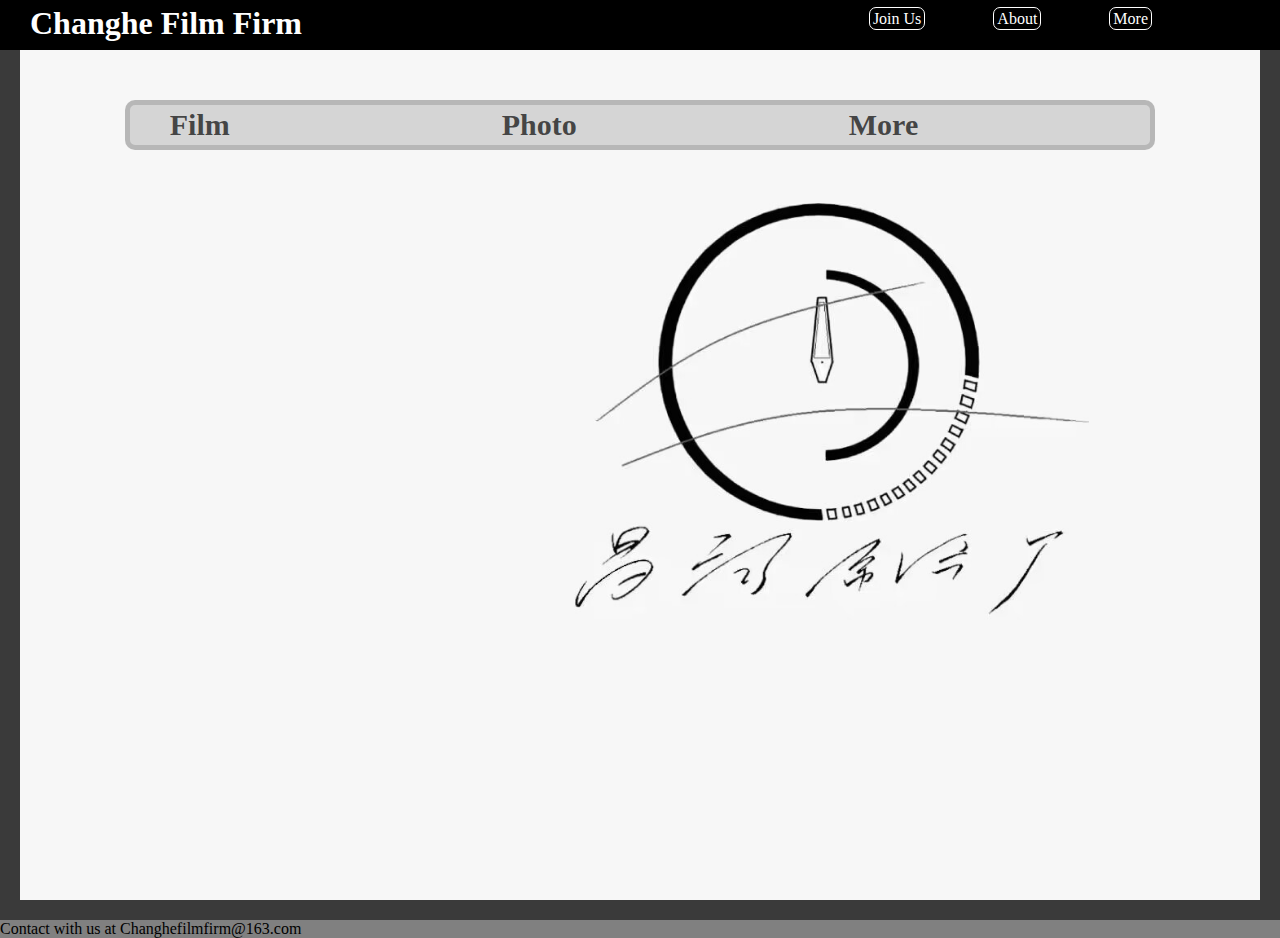
<file: index.html>
<!DOCTYPE html>
<html lang="zh-Hans">
<head>
    <meta charset="UTF-8">
    <meta name="viewport" content="width=device-width, initial-scale=1.0">
    <title>Changhe Film Firm
    </title>
    <link rel="stylesheet" href="style.css">
</head>
<body>
    <header>
    <h1>Changhe Film Firm</h1>
    <ul>
        <li><a href="#">Join Us</a></li>
        <li><a href="About.index.html">About</a></li>
        <li><a href="#">More</a></li>
</ul>
    </header>
    <section class="main">
        <ul>
            <li><strong><a href="#">Film</a></strong></li>
            <li><strong><a href="#">Photo</a></strong></li>
            <li><strong><a href="#">More</a></strong></li>
        </ul>
    </section>
    <footer>Contact with us at Changhefilmfirm@163.com</footer>
</body>
</html>
</file>
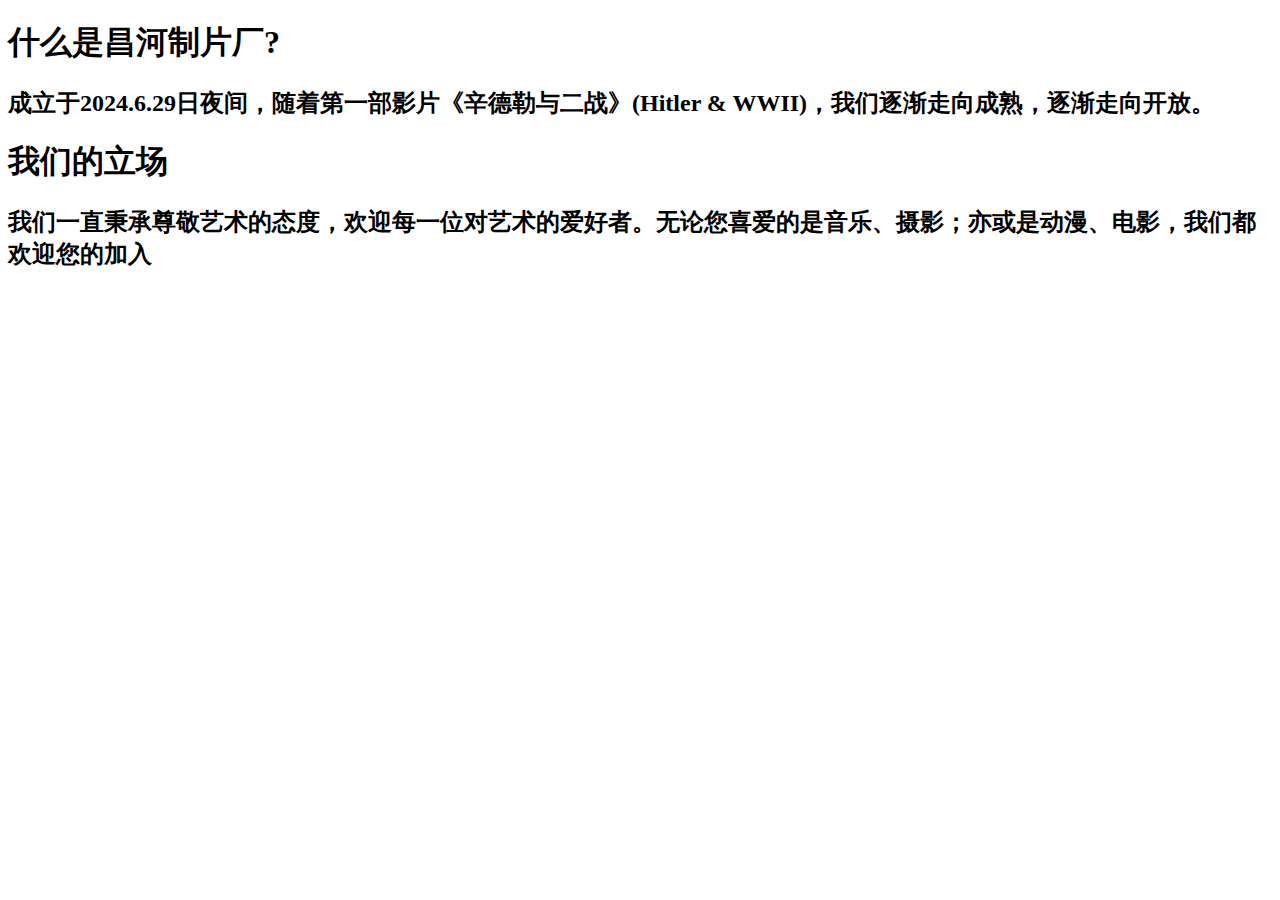
<file: About.index.html>
<!DOCTYPE html>
<html lang="zh-Hans">
<head>
    <meta charset="UTF-8">
    <meta name="viewport" content="width=device-width, initial-scale=1.0">
    <title>Changhe Film Firm</title>
</head>
<body>
    <section class="什么是">
    <h1>什么是昌河制片厂?</h1>
    <h2>成立于2024.6.29日夜间，随着第一部影片《辛德勒与二战》(Hitler & WWII)，我们逐渐走向成熟，逐渐走向开放。</h2>
    </section>

    <section class="立场">
    <h1>我们的立场</h1>
    <h2>我们一直秉承尊敬艺术的态度，欢迎每一位对艺术的爱好者。无论您喜爱的是音乐、摄影；亦或是动漫、电影，我们都欢迎您的加入</h2>
    </section>

</body>
</html>
</file>
<file: style.css>
* {
    padding: 0px;
    margin: 0vw;
}
header {
    background-color: black;
    height: 50px;
    width: 100%;
    position: fixed;
}
    h1 {
        color: white;
        position: absolute;
        left: 30px;
        top: 5px;
    }
    header a {
        color: white;
        text-decoration: none;
    }
    header a:hover {
        text-decoration: underline;
    }
    header li {
        display: inline;
        margin-right: 5vw;
        border: 1px solid #ffffff;
        padding: 2px 3px;
        border-radius: 7px 7px;
    }
    header ul {
        position: absolute;
        right: 5vw;
        top: 0.75vw;
    }
.main {
    background-color: #5e556e;
    height: 80vh;
    background-image: url(photo/CFF.No.1.jpg);
    background-repeat: no-repeat;
    background-size: cover;
    display: flex;
    justify-content: space-evenly;
    padding: 80px 80px;
    border: 20px #3a3a3a solid;
}
    .main li {
        display: inline;
        margin-right: 15vw;
        padding: 40px 40px;
    }
    .main ul {
        background: #3a3a3a2d;
        height: 40px;
        right: 20vw;
        left: 20vw;
        border: 5px #3a3a3a31 solid;
        border-radius: 10px 10px;
        display: flex;
        align-items: center;
        justify-items: center;
    }
    .main a {
        color: #313131e1;
        text-decoration: none;
        font-size: 30px;
    }
    .main a:hover {
        text-decoration: underline;
    }
    footer {
    background-color: gray;
    height: auto;
    width: 100%;
    position: absolute;
}
/*  */
@media screen and (max-width:768px){
    header {
        height: 50px;
        width: 100vw;
    }
    header ul {
        display: none;
    }
    header h1 {
        left: 50%;
        transform: translate(-50%);
        font-size: 25px;
    }
}
</file>
